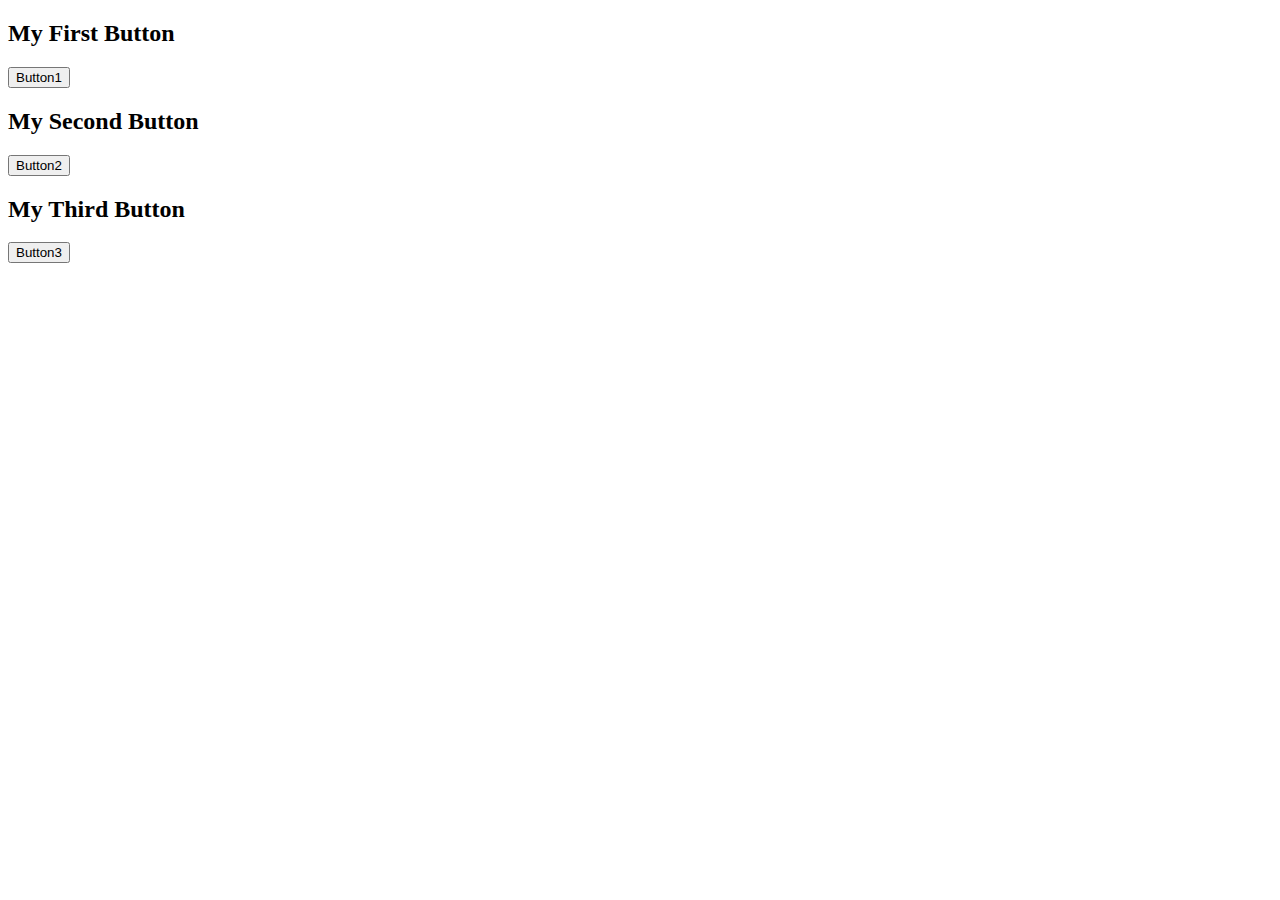
<file: chapter2/buttons.html>
<!DOCTYPE html>
<html lang="en">
  <head>
    <!-- Required meta tags -->
    <meta charset="utf-8">
    <meta name="viewport" content="width=device-width, initial-scale=1">

    <!-- Bootstrap CSS -->
    <link href="https://cdn.jsdelivr.net/npm/bootstrap@5.0.2/dist/css/bootstrap.min.css" rel="stylesheet" integrity="sha384-EVSTQN3/azprG1Anm3QDgpJLIm9Nao0Yz1ztcQTwFspd3yD65VohhpuuCOmLASjC" crossorigin="anonymous">

    <title>Hello, world!</title>
  </head>
  <body>
    
    <h2>My First Button</h2>
    <button id="button1" class="btn btn-primary" href='#' onclick='alert("Hello World")'>Button1</button>
    <h2>My Second Button</h2>
    <button id="button2" class="btn btn-success">Button2</button>
    <h2>My Third Button</h2>
    <button id="button3" class="btn btn-danger">Button3</button>
    

    <!-- Optional JavaScript; choose one of the two! -->

    <!-- Option 1: Bootstrap Bundle with Popper -->
    <script src="https://cdn.jsdelivr.net/npm/bootstrap@5.0.2/dist/js/bootstrap.bundle.min.js" integrity="sha384-MrcW6ZMFYlzcLA8Nl+NtUVF0sA7MsXsP1UyJoMp4YLEuNSfAP+JcXn/tWtIaxVXM" crossorigin="anonymous"></script>
    <script>
        const btn2 = document.getElementById("button2")
        btn2.addEventListener("click", function() {
        alert("Hello Earth!");
        })
    </script>
    <script src='main.js'></script>

    <!-- Option 2: Separate Popper and Bootstrap JS -->
    <!--
    <script src="https://cdn.jsdelivr.net/npm/@popperjs/core@2.9.2/dist/umd/popper.min.js" integrity="sha384-IQsoLXl5PILFhosVNubq5LC7Qb9DXgDA9i+tQ8Zj3iwWAwPtgFTxbJ8NT4GN1R8p" crossorigin="anonymous"></script>
    <script src="https://cdn.jsdelivr.net/npm/bootstrap@5.0.2/dist/js/bootstrap.min.js" integrity="sha384-cVKIPhGWiC2Al4u+LWgxfKTRIcfu0JTxR+EQDz/bgldoEyl4H0zUF0QKbrJ0EcQF" crossorigin="anonymous"></script>
    -->
  </body>
</html>
</file>
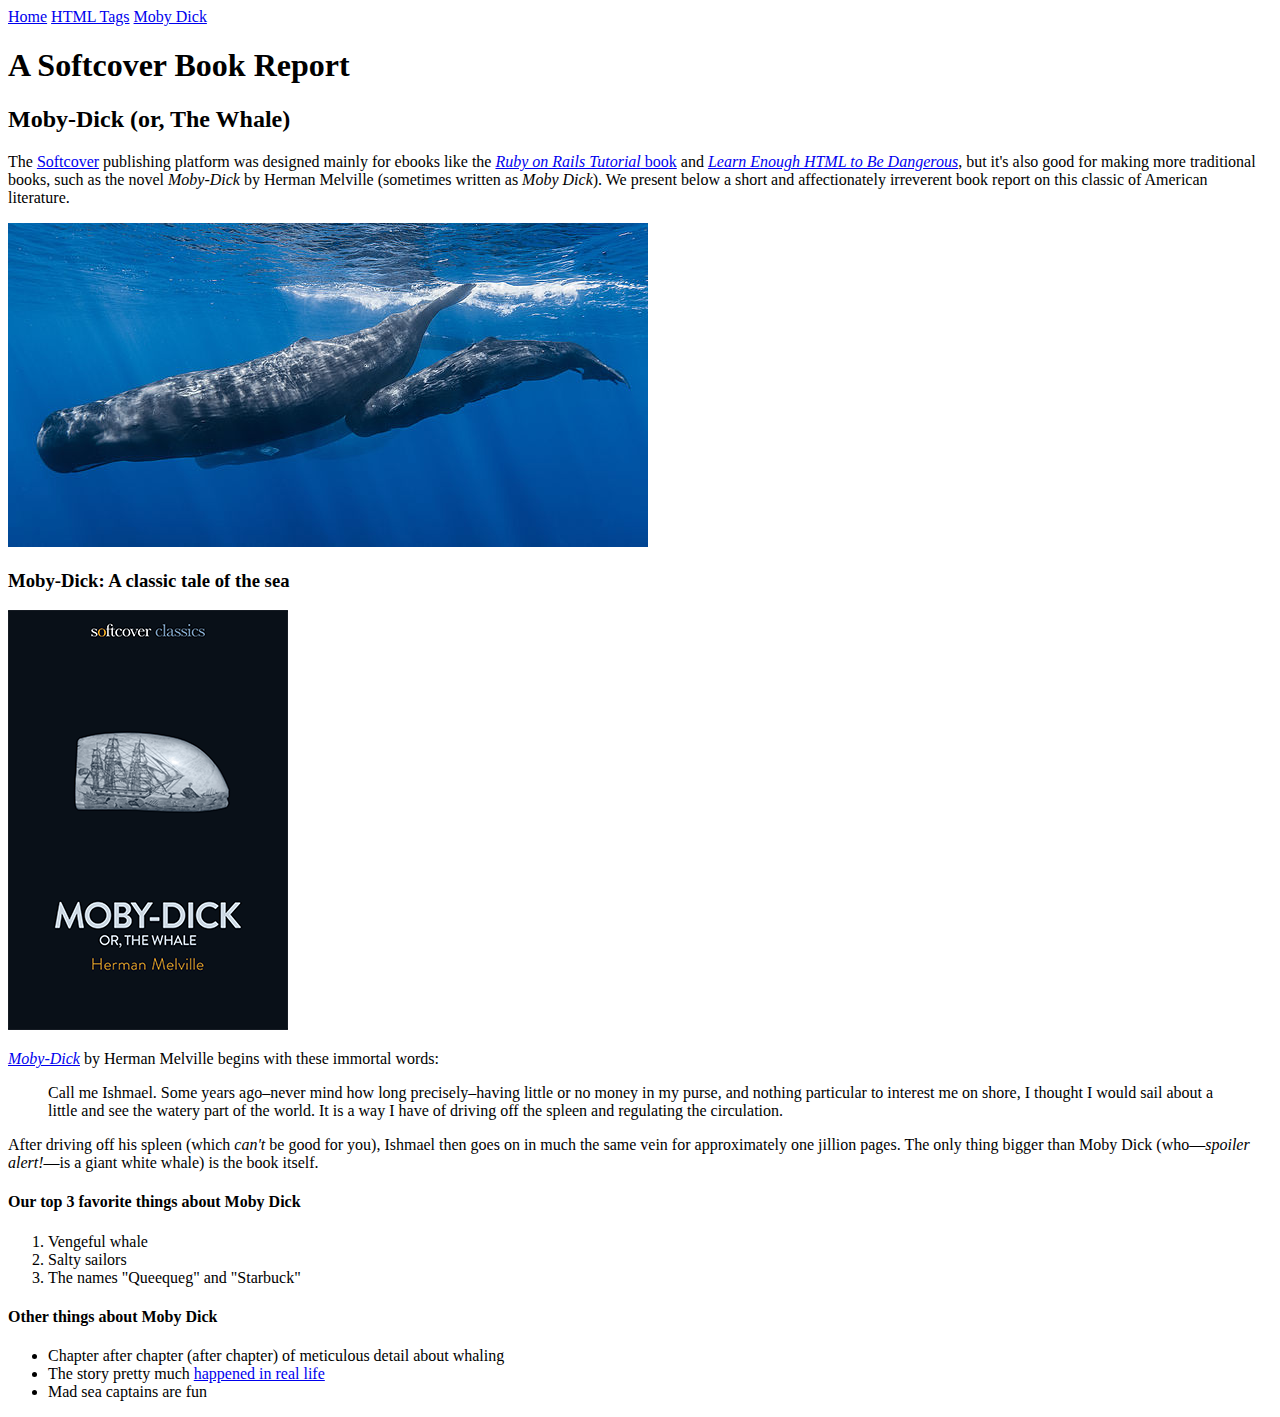
<file: chapter3/moby_dick.html>
<!DOCTYPE html>
<html lang="en">

<head>
    <title>Moby Dick</title>
    <meta charset="utf-8">
</head>

<body>

    <!-- much here to be styled, will do so in last section -->
    <header>
        <div>
            <a href="index.html">Home</a>
            <a href="tags.html">HTML Tags</a>
            <a href="moby_dick.html">Moby Dick</a>
        </div>
        <h1>A Softcover Book Report</h1>
        <h2>Moby-Dick (or, The Whale)</h2>
    </header>

    <div>
        <p>
            The <a href="https://www.softcover.io/">Softcover</a> publishing platform
            was designed mainly for ebooks like the
            <a href="https://railstutorial.org/book"><em>Ruby on Rails Tutorial</em>
                book</a> and <a href="https://learnenough.com/html"><em>Learn Enough
                    HTML to Be Dangerous</em></a>, but it's also good for making more
            traditional books, such as the novel <em>Moby-Dick</em> by Herman
            Melville (sometimes written as <em>Moby Dick</em>). We present below a
            short and affectionately irreverent book report on this classic of
            American literature.
        </p>
    </div>

    <a href="https://commons.wikimedia.org/wiki/File:Sperm_whale_pod.jpg">
        <img src="images/sperm_whales.jpg" alt="Sperm Whales">
    </a>
    <div>

        <h3>Moby-Dick: A classic tale of the sea</h3>

        <a href="https://www.softcover.io/read/6070fb03/moby-dick" target="_blank" rel="noopener">
            <img src="images/moby_dick.png" alt="Moby Dick">
        </a>

        <p>
            <a href="https://www.softcover.io/read/6070fb03/moby-dick" target="_blank" rel="noopener">
                <em>Moby-Dick</em></a>
            by Herman Melville begins with these immortal words:
        </p>

        <blockquote>
            <p>
                <span>Call me Ishmael.</span> Some years ago–never mind how long
                precisely–having little or no money in my purse, and nothing
                particular to interest me on shore, I thought I would sail about a
                little and see the watery part of the world. It is a way I have of
                driving off the spleen and regulating the circulation.
            </p>
        </blockquote>

        <p>
            After driving off his spleen (which <em>can't</em> be good for you),
            Ishmael then goes on in much the same vein for approximately one
            jillion pages. The only thing bigger than Moby Dick (who—<em>spoiler
                alert!</em>—is a giant white whale) is the book itself.
        </p>

        <h4>Our top 3 favorite things about Moby Dick</h4>

        <ol>
            <li>Vengeful whale</li>
            <li>Salty sailors</li>
            <li>The names "Queequeg" and "Starbuck"</li>
        </ol>

        <h4>Other things about Moby Dick</h4>

        <ul>
            <li>
                Chapter after chapter (after chapter) of meticulous detail about whaling
            </li>
            <li>
                The story pretty much
                <a href="https://en.wikipedia.org/wiki/Essex_(whaleship)" target="_blank" rel="noopener">happened in
                    real life</a>
            </li>
            <li>Mad sea captains are fun</li>
        </ul>

    </div>
</body>

</html>
</file>
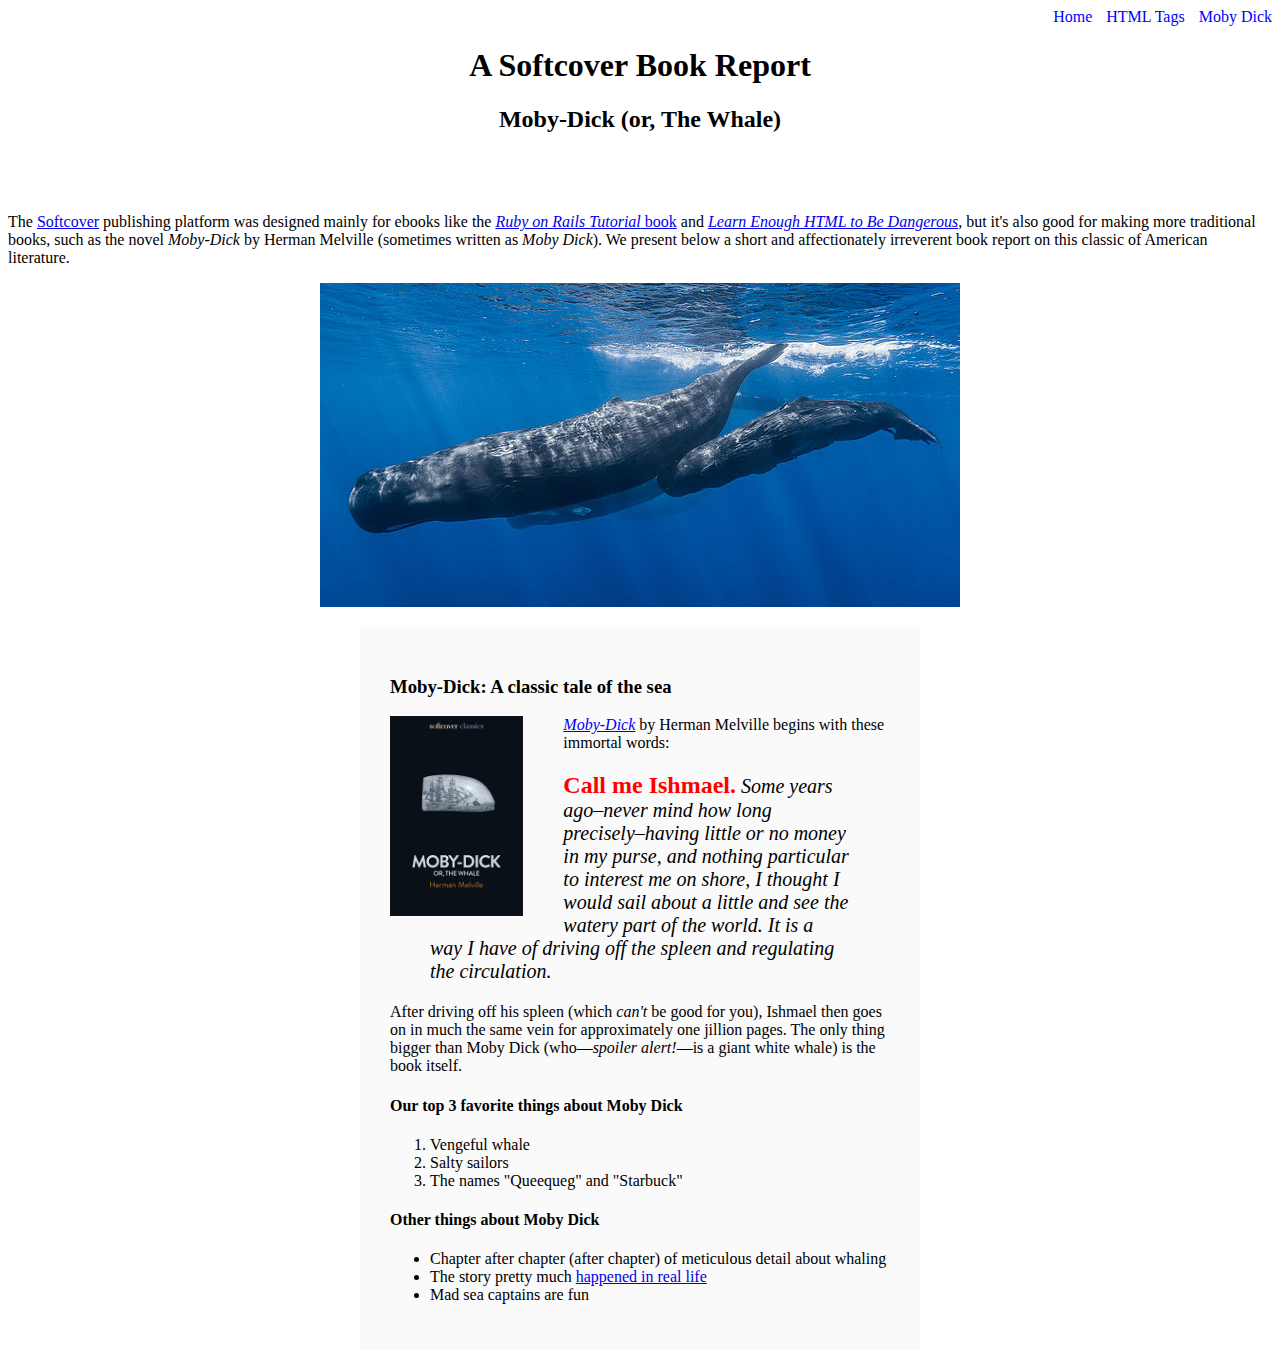
<file: chapter4/moby_dick.html>
<!DOCTYPE html>
<html lang="en">

<head>
    <title>Moby Dick</title>
    <meta charset="utf-8">
    <link rel="stylesheet" href="css/main.css">
</head>

<body>

    <!-- much here to be styled, will do so in last section -->
    <header>
        <div id="main-nav" class="nav-menu">
            <a href="index.html">Home</a>
            <a href="tags.html" class="nav-spacing">HTML Tags</a>
            <a href="moby_dick.html" class="nav-spacing">Moby Dick</a>
        </div>
        <h1 class="centered-text">A Softcover Book Report</h1>
        <h2 class="centered-text" style="margin: 0 0 80px;">Moby-Dick (or, The Whale)</h2>
    </header>

    <div>
        <p>
            The <a href="https://www.softcover.io/">Softcover</a> publishing platform
            was designed mainly for ebooks like the
            <a href="https://railstutorial.org/book"><em>Ruby on Rails Tutorial</em>
                book</a> and <a href="https://learnenough.com/html"><em>Learn Enough
                    HTML to Be Dangerous</em></a>, but it's also good for making more
            traditional books, such as the novel <em>Moby-Dick</em> by Herman
            Melville (sometimes written as <em>Moby Dick</em>). We present below a
            short and affectionately irreverent book report on this classic of
            American literature.
        </p>
    </div>

    <a href="https://commons.wikimedia.org/wiki/File:Sperm_whale_pod.jpg">
        <img src="images/sperm_whales.jpg" alt="Sperm Whales" style="display:block; margin:0 auto;">
    </a>
    <div style="width: 500px; margin: 20px auto; padding: 30px; background-color: #fafafa;">

        <h3>Moby-Dick: A classic tale of the sea</h3>

        <a href="https://www.softcover.io/read/6070fb03/moby-dick" target="_blank" rel="noopener">
            <img src="images/moby_dick.png" alt="Moby Dick"  height="200px" style="float:left; margin: 0 40px 0 0;">
        </a>

        <p>
            <a href="https://www.softcover.io/read/6070fb03/moby-dick" target="_blank" rel="noopener">
                <em>Moby-Dick</em></a>
            by Herman Melville begins with these immortal words:
        </p>

        <blockquote style="font-style: italic; font-size: 20px;">
            <p>
                <span style="font-style:normal; font-size:24px; font-weight:bold; color:red;">Call me Ishmael.</span> 
                Some years ago–never mind how long precisely–having little or no money in my purse, and nothing
                particular to interest me on shore, I thought I would sail about a little and see the watery part
                of the world. It is a way I have of driving off the spleen and regulating the circulation.
            </p>
        </blockquote>

        <p>
            After driving off his spleen (which <em>can't</em> be good for you),
            Ishmael then goes on in much the same vein for approximately one
            jillion pages. The only thing bigger than Moby Dick (who—<em>spoiler
                alert!</em>—is a giant white whale) is the book itself.
        </p>

        <h4>Our top 3 favorite things about Moby Dick</h4>

        <ol>
            <li>Vengeful whale</li>
            <li>Salty sailors</li>
            <li>The names "Queequeg" and "Starbuck"</li>
        </ol>

        <h4>Other things about Moby Dick</h4>

        <ul>
            <li>
                Chapter after chapter (after chapter) of meticulous detail about whaling
            </li>
            <li>
                The story pretty much
                <a href="https://en.wikipedia.org/wiki/Essex_(whaleship)" target="_blank" rel="noopener">happened in
                    real life</a>
            </li>
            <li>Mad sea captains are fun</li>
        </ul>

    </div>
</body>

</html>
</file>
<file: chapter4/css/main.css>
.nav-spacing {
    margin-left: 10px;
}

.nav-menu {
    text-align: right;
}

.nav-menu > a {
    color: blue; 
    text-decoration: none;
}

.image-link {
    text-decoration: none;
}

td
{
    padding: 10px;
}

.centered-text 
{
    text-align: center;
}
</file>
